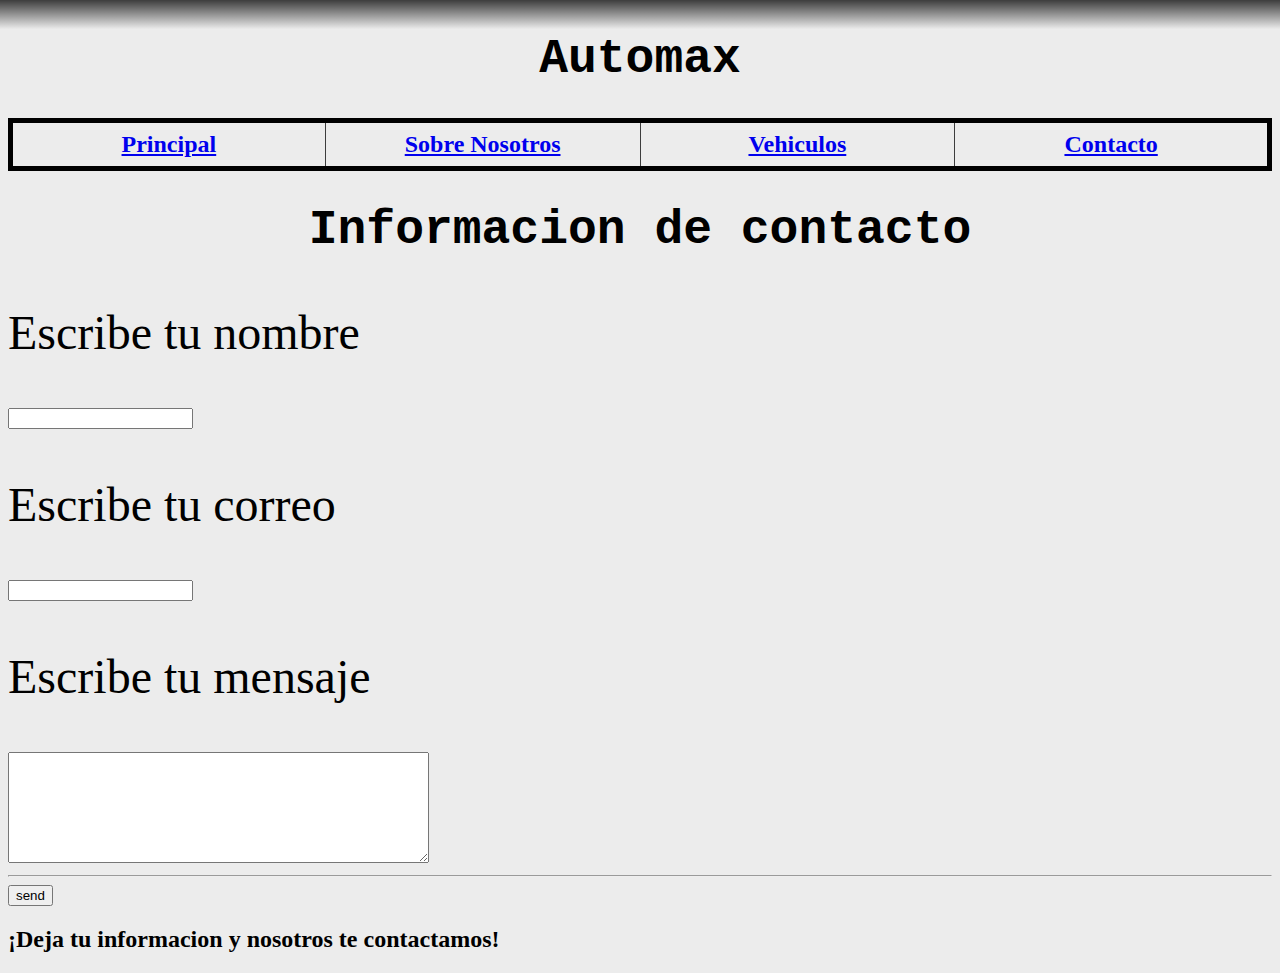
<file: www/contact.html>
<!DOCTYPE html>
<html lang="en">
<head>
  <link rel="stylesheet" href="styles.css">
  <meta charset="UTF-8">
  <meta name="viewport" content="width=device-width, initial-scale=1.0">
  <title>Contact Page</title>
  <h1>
		Automax
	</h1>
  <h2>
 <table>
   <tr>
     <th><a href="index.html">Principal</a></th>
     <th><a href="about.html">Sobre Nosotros</a></th>
     <th><a href="detail.html">Vehiculos</a></th>
     <th><a href="contact.html">Contacto</a></th>
   </tr>
 </table>
  </h2>
  <h1>
    Informacion de contacto
  </h1>
</head>
<body>
  <form action="http://173.255.215.218/paradigmas/actividad_dos.php" method="POST">
    <p>Escribe tu nombre</p>
    <input type="text" name="name" required>
    <p>Escribe tu correo</p>
    <input type="email" name="email" required>
    <p>Escribe tu mensaje</p>
    <textarea name="message" cols="50" rows="7" required></textarea>
    <hr>
    <input type="submit" value="send">
</form>
  <h2>¡Deja tu informacion y nosotros te contactamos!</h2>
</body>
</html>
<php></php>
</file>
<file: www/styles.css>
h1 {
  color: #000;
 font-family: courier;
 font-size: 300%;
 align-self: center;
 align-content: center;
 text-align: center;
}

body  {
  background: rgb(236,236,236);
 background: linear-gradient(0deg, rgba(236,236,236,1) 97%, rgba(61,61,61,1) 100%);
}

td, th {
  border: 1px solid #3d3d3d;
  padding: 0.5rem;
  align: center;
  text-align: center;
}

table {
  table-layout: fixed;
  width: 100%;
  border-collapse: collapse;
  border: 5px solid black;
}

image {
    border: 12px solid black;
    margin-left: auto;
    align: center;
    margin-right: auto;
    border: 2px solid powderblue;
}

tr:hover{
background-color:#fefefe;
}
p {
  font-size: 300%;
}

h3 {
  font-size: 300%;
}
</file>
